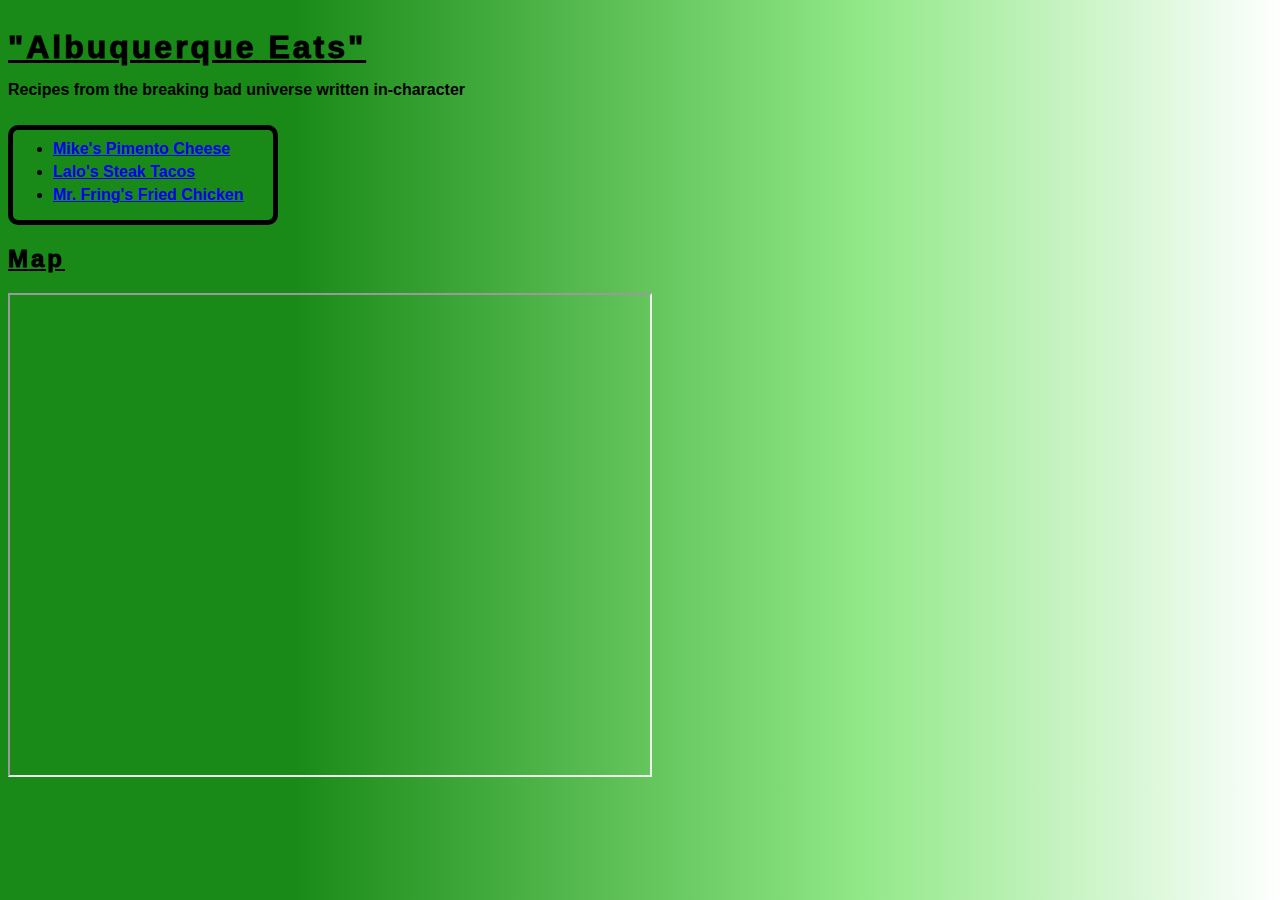
<file: index.html>
<!DOCTYPE html>
<html lang="en">
<head>
    <meta charset="UTF-8">
    <title>Albuquerque Eats</title>
    <link rel="stylesheet" href="main.css">
</head>
<body class="alpha">
    <h1>"Albuquerque Eats"</h1>
   <p id="description">Recipes from the breaking bad universe written in-character</p>
<div class="list">
   <ul id="list1">
   <li id="listitem1"> <a href="recipes/pimento/pimento.html">Mike's Pimento Cheese</a> </li>
    <li id="listitem2"><a href="recipes/steaktaco/steaktacos.html">Lalo's Steak Tacos</a></li>
    <li id="listitem3"><a href="recipes/friedchicken/friedchicken.html">Mr. Fring's Fried Chicken</a> </li>
</ul>
</div>

<h2>Map</h2>

</iframe><iframe src="https://www.google.com/maps/d/embed?mid=1LbUOV1fNN65t6PVwys1ncc6A7-HiR3I&ehbc=2E312F" width="640" height="480"></iframe>


</body>
</html>
</file>
<file: main.css>
h1 {
    background-color:  rgba(0, 36, 0, 0); 
    font-weight: 1000;
    letter-spacing: 3px;
    text-decoration: underline; 
    text-decoration-style: solid;
    text-decoration-color: rgb(0, 0, 0);
    display: inline-block;
    margin-bottom: 0;
    
}

h2 {
    background-color:  rgba(0, 36, 0, 0); 
    font-weight: 1000;
    letter-spacing: 3px;
    text-decoration: underline; 
    text-decoration-style: solid;
    text-decoration-color: rgb(0, 0, 0);
   
    
}




.alpha {
    background: rgb(25,138,23);
background: linear-gradient(90deg, rgba(25,138,23,1) 23%, rgba(144,232,134,1) 67%, rgba(254,255,255,1) 100%);
    
}

* {
    font-family: Impact, Haettenschweiler, 'Arial Narrow Bold', sans-serif;
    font-weight: 700;
}

#description {
    padding-bottom: 10px;
    padding-top: 15px;
    margin: 0;
}

#list1 {
    border: 5px solid rgb(0, 0, 0);
    
    width: 220px;
    height: 80px;
    border-radius: 10px;
    padding-top: 10px;
}

#list1 li {

    padding-bottom: 5px;

}

#list1 li a:hover {
        animation:flash 1s infinite;
}

@keyframes flash {
    0% {
      color: rgb(0, 0, 0);
    }

    50% {
      color: rgb(78, 78, 78);
    }
    100% {
      color: rgb(0, 0, 0);
    }
  }

#listitem1:hover {
    font-size: 105%;
    color: rgb(0, 99, 0);
}

#listitem2:hover {
    font-size: 105%;
    color: rgb(0, 99, 0);
}

#listitem3:hover {
    font-size: 105%;
    color: rgb(0, 99, 0);
}

footer {
    background: rgb(48, 51, 48); 
    text-align: center;
    color: white;
    position: fixed;
    padding: 0;
    left: 0;
    bottom: 0;
    width: 100%;


}

footer a:hover {
    animation: pulse 1s infinite;
  }
  
  @keyframes pulse {
    0% {
      color: white;
    }
    50% {
      color: blue;
    }
    100% {
      color: white;
    }
  }
</file>
